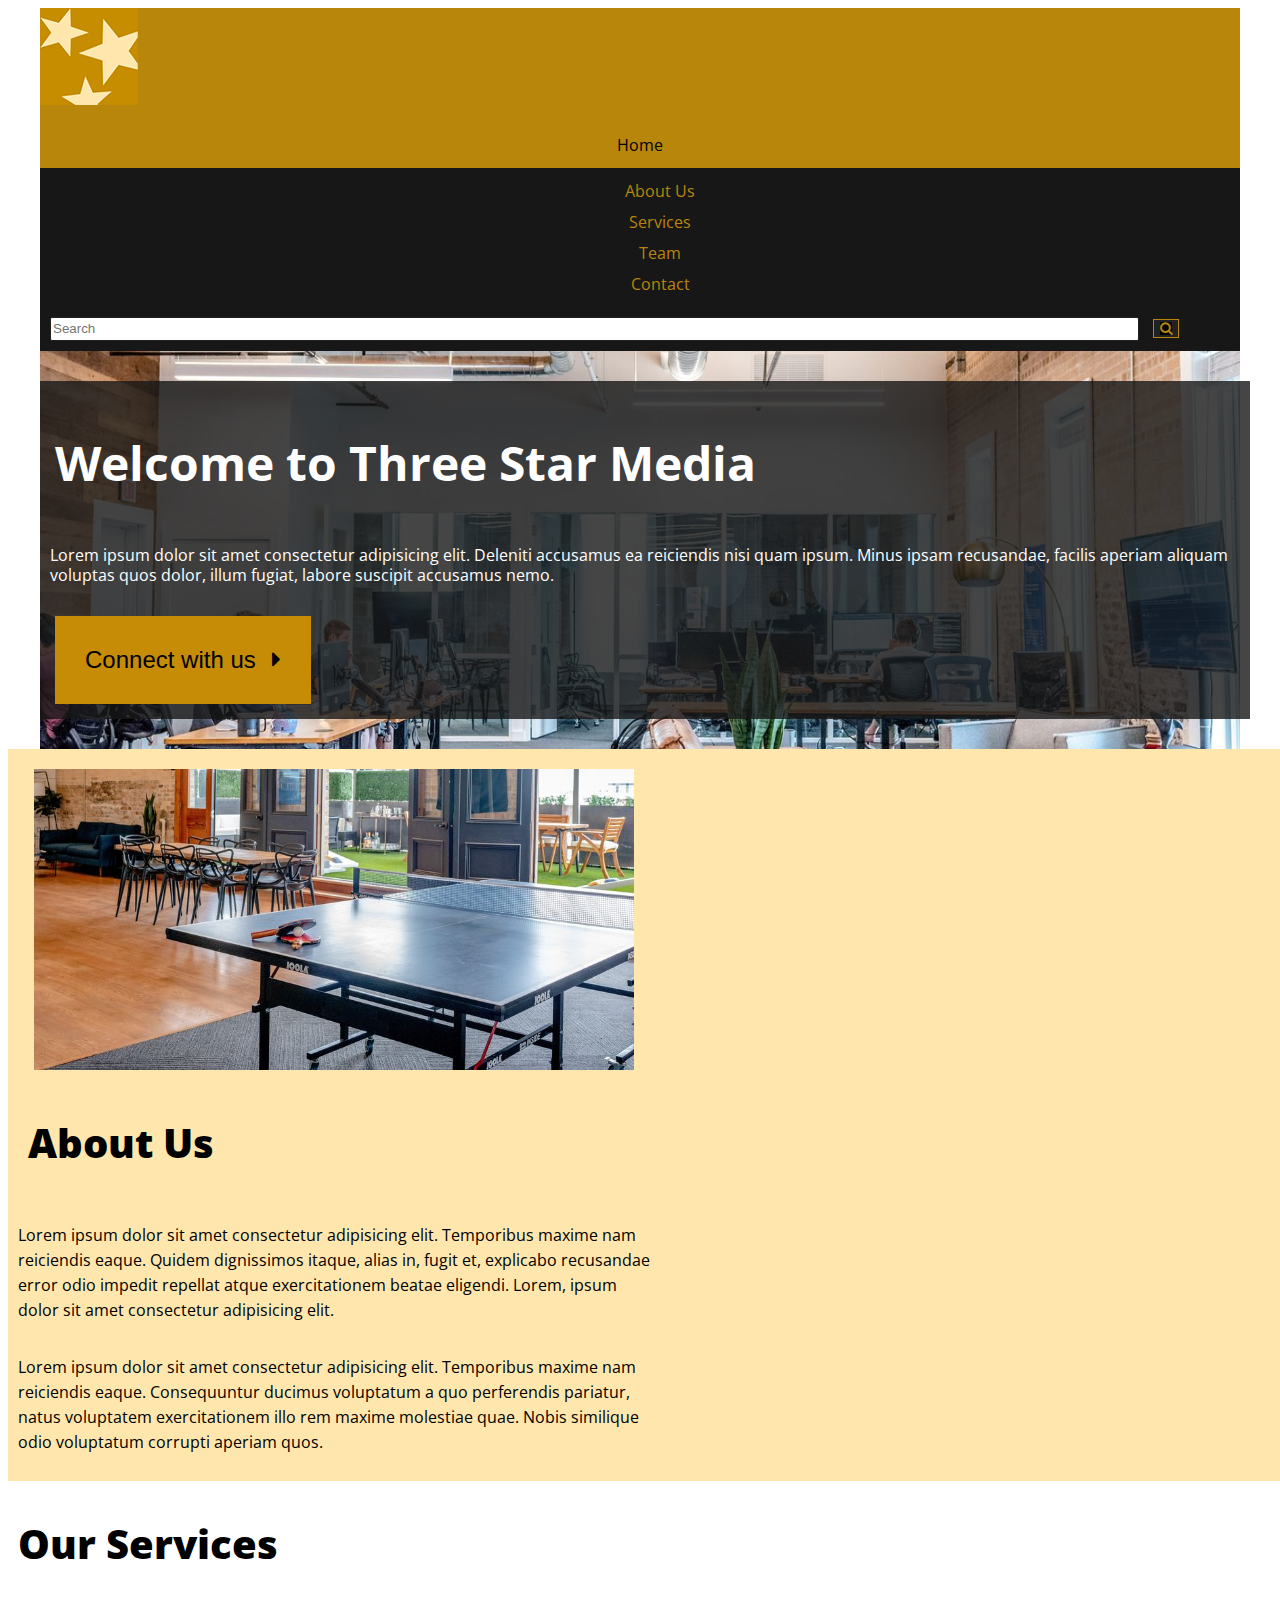
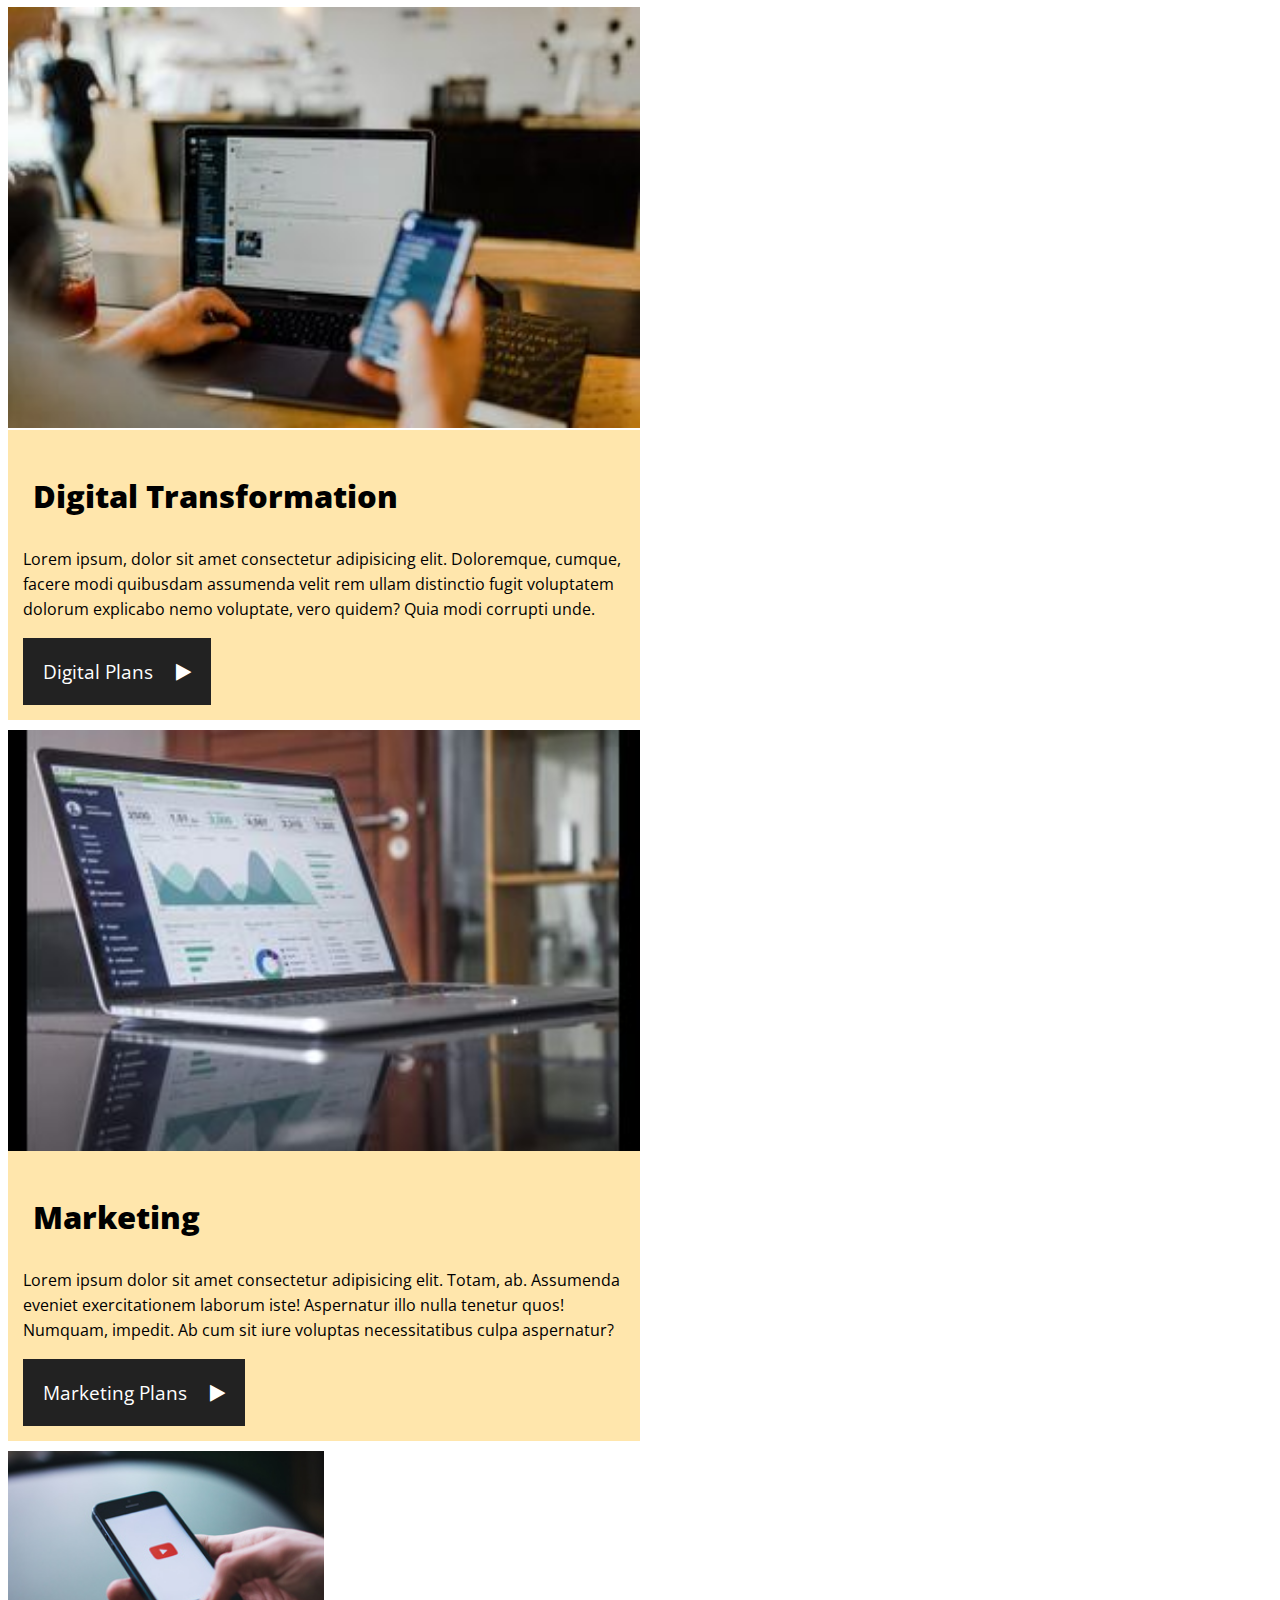
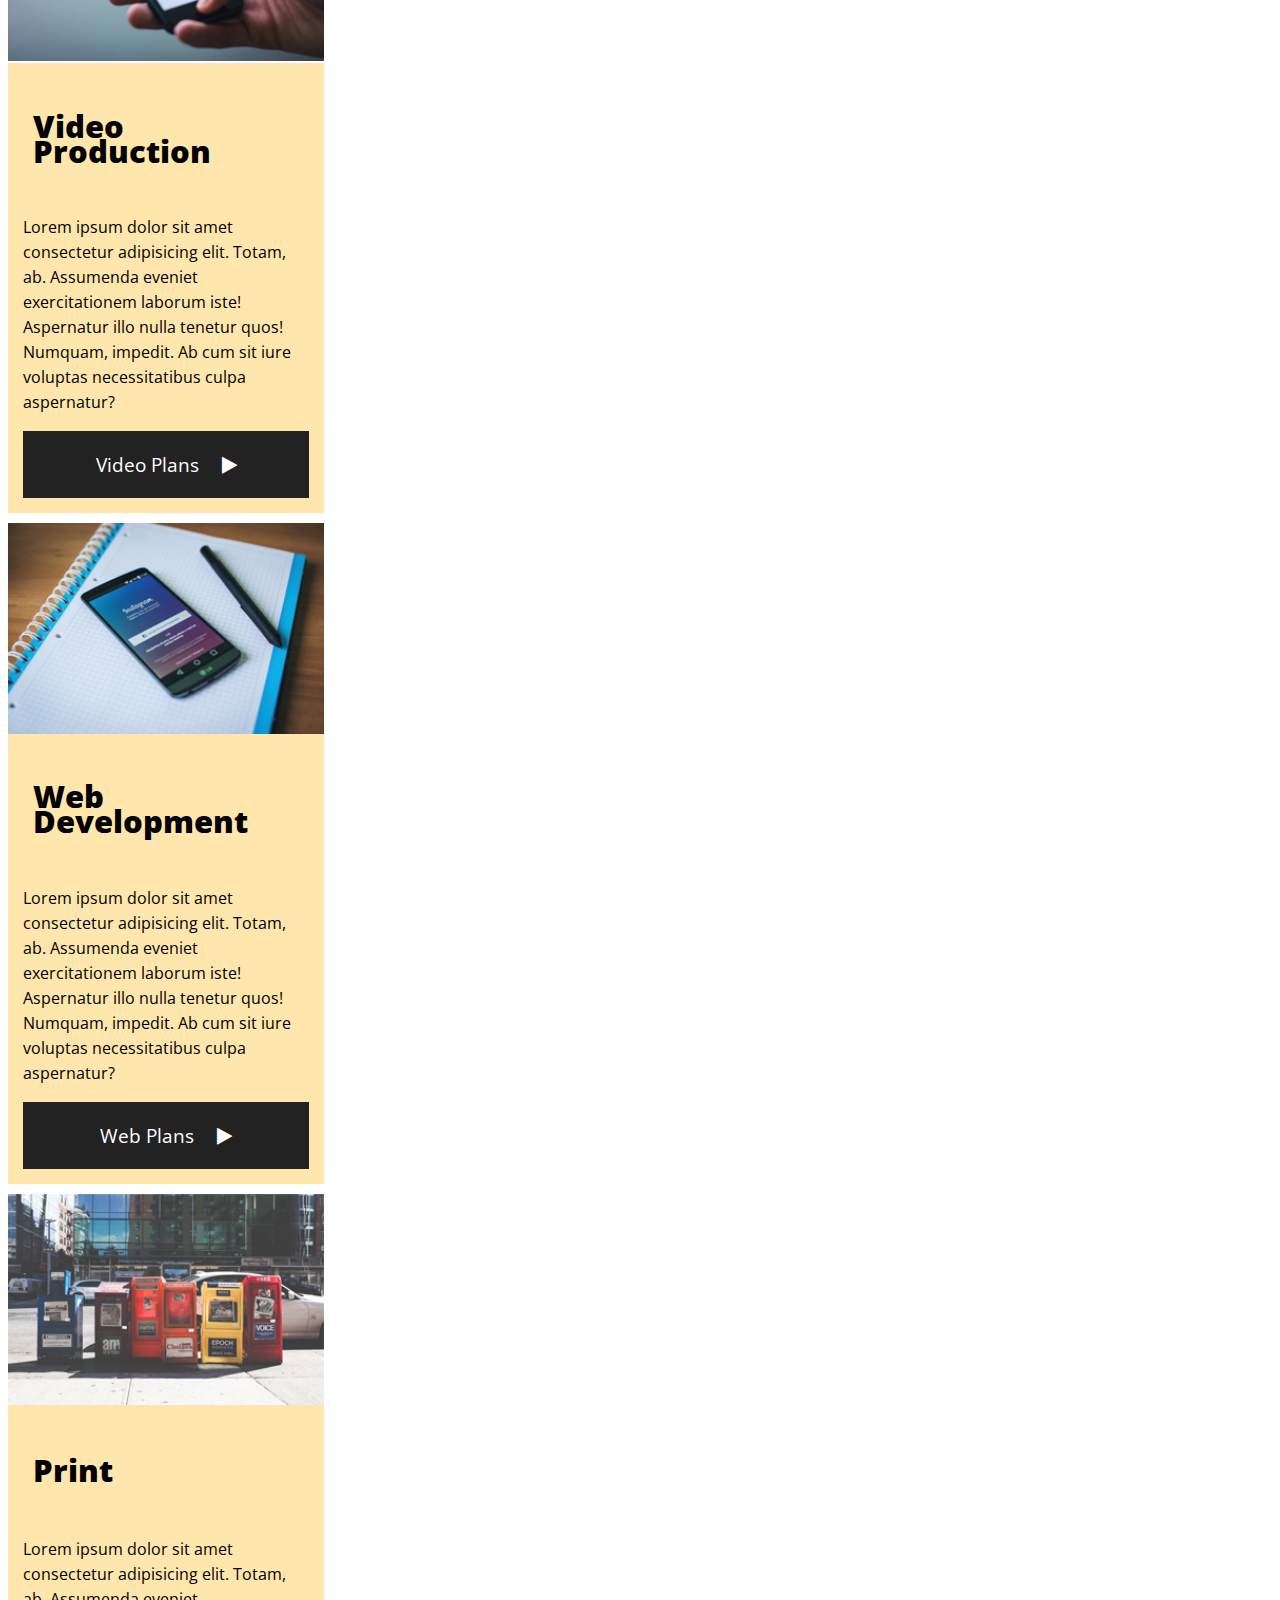
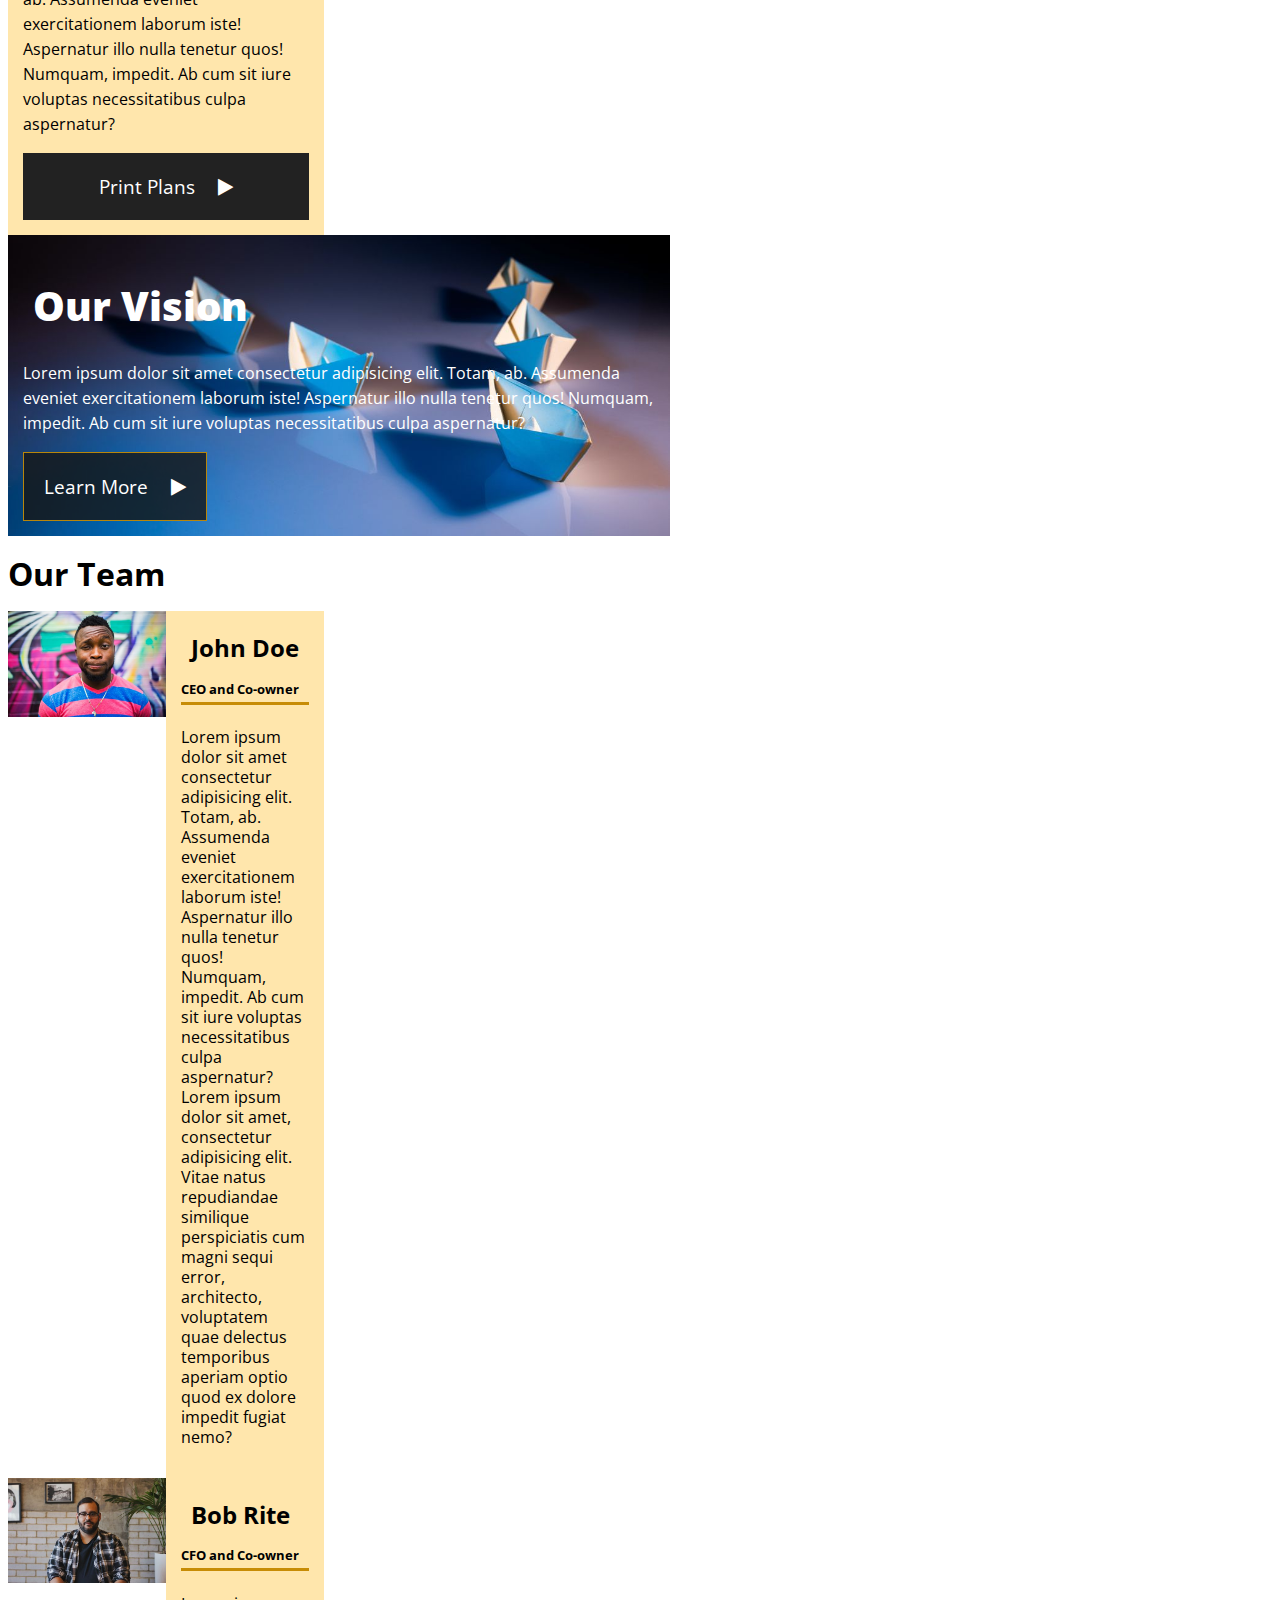
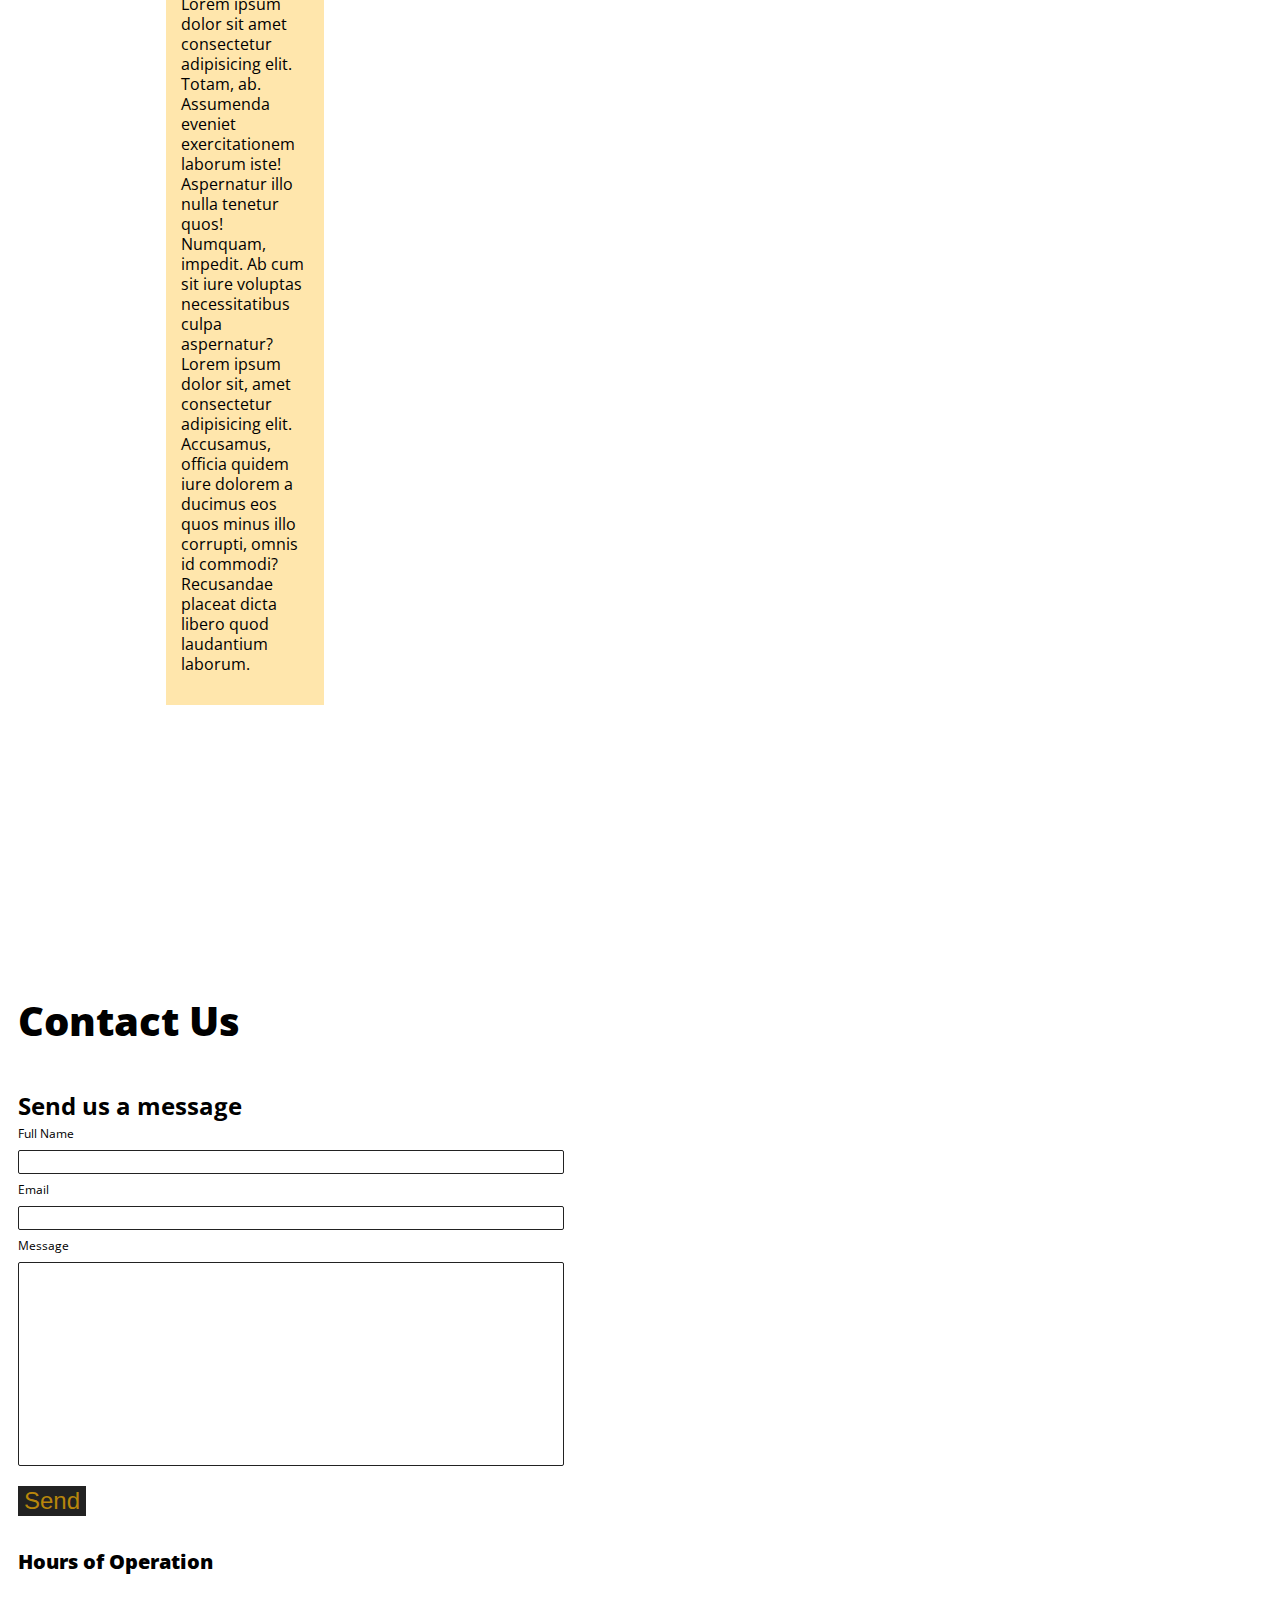
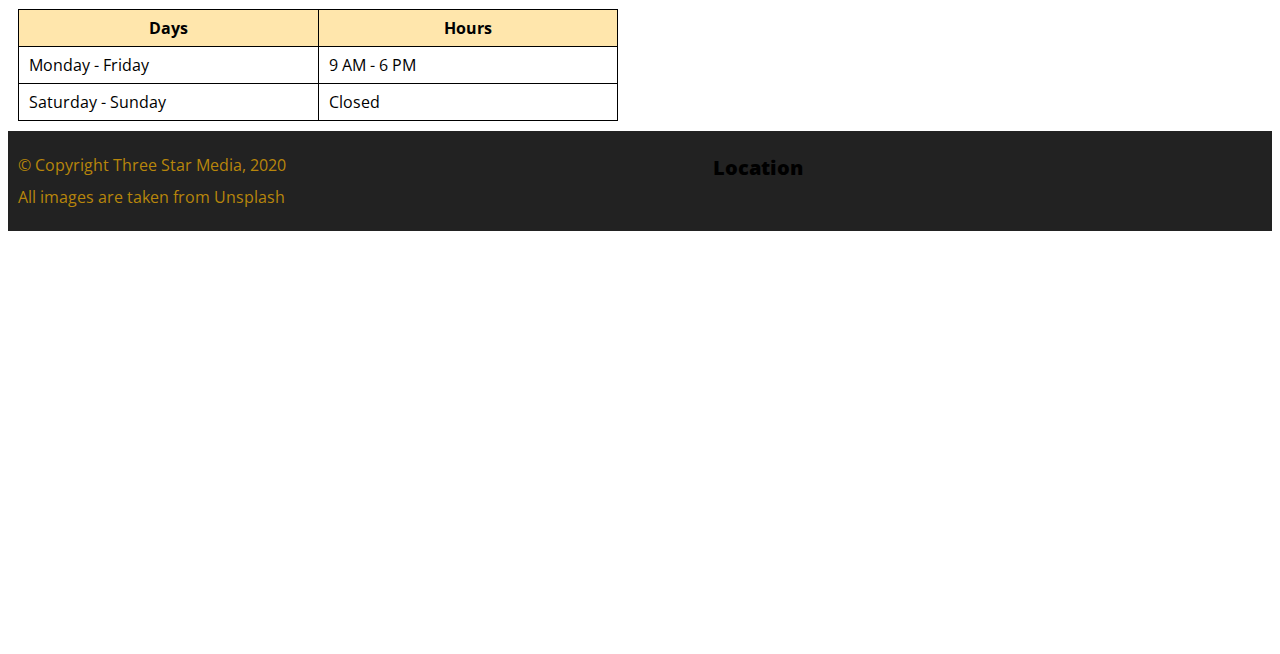
<file: final-project/index.html>
<!DOCTYPE html>
<html lang="en">
<head>
    <meta charset="UTF-8">
    <meta http-equiv="X-UA-Compatible" content="IE=edge">
    <meta name="viewport" content="width=device-width, initial-scale=1.0">
    <link rel="stylesheet" href="https://cdnjs.cloudflare.com/ajax/libs/font-awesome/4.7.0/css/font-awesome.min.css" >
    <link href="https://fonts.googleapis.com/css2?family=Open+Sans&display=swap" rel="stylesheet"> 
    <link href="https://fonts.googleapis.com/css2?family=Open+Sans:wght@700&display=swap" rel="stylesheet">
    <link href="css/main.css" rel="stylesheet">
    <title>Final</title>
</head>
<body>
    <header class="wrapper">
<!-- Div that contains the navigation, as well as the logo, search bar, and a search icon -->
        <div>
            <nav class="navigation">
                <div class="logobackground">
                    <img src="images/logo.png" alt="Stars">
                    <li><a href="#home-anchor" id="home">Home</a></li>
                </div>
                <ul>
                  <li><a href="#aboutus-anchor" id="tabnav">About Us</a></li>
                  <li><a href="#service-anchor" id="tabnav">Services</a></li>
                  <li><a href="#team-anchor" id="tabnav">Team</a></li>
                  <li><a href="#contact-anchor" id="tabnav">Contact</a></li>
                </ul>
                <form action="#" class="search">
                    <input type="text" placeholder="Search" name="search">
                    <button class="searchbar" type="submit"><i class='fa fa-search'></i></button>
                </form>
            </nav>
        </div>
    </header>
    <div class="wrapper homepage" id="main">
<!-- h1 tag that has the main title and a paragraph with some Lorem. There is a button below it with a play icon. -->
        <div class="maintitle">
            <h1>Welcome to Three Star Media</h1>
            <p>Lorem ipsum dolor sit amet consectetur adipisicing elit. Deleniti accusamus ea reiciendis nisi quam ipsum. Minus ipsam recusandae, facilis aperiam aliquam voluptas quos dolor, illum fugiat, labore suscipit accusamus nemo.</p>
            <button class="connect" type=button>Connect with us <i class='fa fa-caret-right'></i></button>
        </div>
    </div>
<!-- Anchor for About Us inside a div that also has 2 paragraphs of Lorem -->
    <div class="about">
        <!-- Image for About Us -->
        <div>
         <img class="aboutusimg" src="images/about-us.jpg" alt="About Us Area">
        </div>
        <h2 id="aboutus-anchor">About Us</h2>
        <p class="aboutp">Lorem ipsum dolor sit amet consectetur adipisicing elit. Temporibus maxime nam reiciendis eaque. Quidem dignissimos itaque, alias in, fugit et, explicabo recusandae error odio impedit repellat atque exercitationem beatae eligendi. Lorem, ipsum dolor sit amet consectetur adipisicing elit.</p>
        <p>Lorem ipsum dolor sit amet consectetur adipisicing elit. Temporibus maxime nam reiciendis eaque. Consequuntur ducimus voluptatum a quo perferendis pariatur, natus voluptatem exercitationem illo rem maxime molestiae quae. Nobis similique odio voluptatum corrupti aperiam quos.</p>
    </div>
<!-- Anchor for Our Services -->
    <h2 id="service-anchor">Our Services</h2>
<!-- Image for Digital section -->
    <div class="digitalt">
        <img class="digi" src="images/digital.jpg" alt="transformation">
<!-- Div for h2, paragraph, button, and icon for Digital Transformation -->
      <div class="dt">
         <h2>Digital Transformation</h2>
         <p>Lorem ipsum, dolor sit amet consectetur adipisicing elit. Doloremque, cumque, facere modi quibusdam assumenda velit rem ullam distinctio fugit voluptatem dolorum explicabo nemo voluptate, vero quidem? Quia modi corrupti unde.</p>
         <button class="digital" type="button">Digital Plans <i class='fa fa-play'></i></button>
      </div>
    </div>
    <div class="mrkt">
        <img class="mark" src="images/marketing.jpg" alt="marketing">
<!-- Div for h2, paragraph, button, and icon for Marketing -->
        <div class="market">
         <h2>Marketing</h2>
         <p>Lorem ipsum dolor sit amet consectetur adipisicing elit. Totam, ab. Assumenda eveniet exercitationem laborum iste! Aspernatur illo nulla tenetur quos! Numquam, impedit. Ab cum sit iure voluptas necessitatibus culpa aspernatur?</p>
         <button class="marketing" type="button">Marketing Plans <i class='fa fa-play'></i></button>
    </div>
    <div class="allvideoprod">
        <img class="vid" src="images/video.jpg" alt="video production">
<!-- Div for h2, paragraph, button, and icon for Video Production -->
        <div class="vp">
            <div class="threeelements">
                <h2>Video Production</h2>
                <p>Lorem ipsum dolor sit amet consectetur adipisicing elit. Totam, ab. Assumenda eveniet exercitationem laborum iste! Aspernatur illo nulla tenetur quos! Numquam, impedit. Ab cum sit iure voluptas necessitatibus culpa aspernatur?</p>
                <button class="video" type="button">Video Plans <i class='fa fa-play'></i></button>
            </div>
        </div>
    </div>
    <div class="allwebdev">
        <img class="webdev" src="images/web.jpg" alt="web development">
<!-- Div for h2, paragraph, button, and icon for Web Development -->
        <div class="wd">
            <div class="threeelements">
                <h2>Web Development</h2>
                <p>Lorem ipsum dolor sit amet consectetur adipisicing elit. Totam, ab. Assumenda eveniet exercitationem laborum iste! Aspernatur illo nulla tenetur quos! Numquam, impedit. Ab cum sit iure voluptas necessitatibus culpa aspernatur?</p>
                <button class="web" type="button">Web Plans <i class='fa fa-play'></i></button>
            </div>
        </div>
    </div>
    <div class="allprint">
        <img class="pr" src="images/print.jpg" alt="print">
<!-- Div for h2, paragraph, button, and icon for Print -->
        <div class="printplans">
            <div class="threeelements">
                <h2>Print</h2>
                <p>Lorem ipsum dolor sit amet consectetur adipisicing elit. Totam, ab. Assumenda eveniet exercitationem laborum iste! Aspernatur illo nulla tenetur quos! Numquam, impedit. Ab cum sit iure voluptas necessitatibus culpa aspernatur?</p>
                <button class="print" type="button">Print Plans <i class='fa fa-play'></i></button>
            </div>
        </div>
    </div>
<!-- Div for h2, paragraph, button, and icon for Our Vision -->
    <div class="learnmore">
        <h2 class="ourvision">Our Vision</h2>
        <p>Lorem ipsum dolor sit amet consectetur adipisicing elit. Totam, ab. Assumenda eveniet exercitationem laborum iste! Aspernatur illo nulla tenetur quos! Numquam, impedit. Ab cum sit iure voluptas necessitatibus culpa aspernatur?</p>
        <button class="vision" type="button">Learn More <i class='fa fa-play'></i></button>
    </div>
<!-- h1 for Our Team with anchor-->
    <h1 id="team-anchor">Our Team</h1>
        <!-- Image for John Doe -->
        <div class="alljohn">
            <img class="johnimg" src="images/john.jpg" alt="John Doe">
        <!-- Div with h3, h5, and paragraph for John Doe description -->
          <div class="john">
            <h3>John Doe</h3>
            <h5>CEO and Co-owner</h5>
            <p>Lorem ipsum dolor sit amet consectetur adipisicing elit. Totam, ab. Assumenda eveniet exercitationem laborum iste! Aspernatur illo nulla tenetur quos! Numquam, impedit. Ab cum sit iure voluptas necessitatibus culpa aspernatur? Lorem ipsum dolor sit amet, consectetur adipisicing elit. Vitae natus repudiandae similique perspiciatis cum magni sequi error, architecto, voluptatem quae delectus temporibus aperiam optio quod ex dolore impedit fugiat nemo?</p>
          </div>
        </div>
        <!-- Image for Bob Rite -->
        <div class="allbob">
            <img class="bobimg" src="images/bob.jpg" alt="Bob Rite">
        <!-- Div with h3, h5, and paragraph for Bob Rite description -->
            <div class="bob">
                <h3>Bob Rite</h3>
                <h5>CFO and Co-owner</h5>
                <p>Lorem ipsum dolor sit amet consectetur adipisicing elit. Totam, ab. Assumenda eveniet exercitationem laborum iste! Aspernatur illo nulla tenetur quos! Numquam, impedit. Ab cum sit iure voluptas necessitatibus culpa aspernatur? Lorem ipsum dolor sit, amet consectetur adipisicing elit. Accusamus, officia quidem iure dolorem a ducimus eos quos minus illo corrupti, omnis id commodi? Recusandae placeat dicta libero quod laudantium laborum.</p>
            </div>
        </div>
    </div>
<!-- Div for form with multiple headings. h2 has an anchor to the Contact Us section -->
    <div class="form">
        <h2 id="contact-anchor">Contact Us</h2>
        <div class="leftsendarea">
            <h3>Send us a message</h3>
            <form action="#" method="get">
                <div class="namefull">
                    <label for="fullname" class="formlabels">Full Name</label>
                    <input type="text" id="fullname" name="fname">
                </div>
                <div class="maile">
                    <label for="email" class="formlabels">Email</label>
                    <input type="text" id="email" name="e-mail">
                </div>
                <div class="msg">
                    <label for="message" class="formlabels">Message</label>
                    <input type="text2" id="message"></input>
                </div>
            </form>
        </div>
    </div>
<!-- Div for Send button at the end of the form -->
    <div>
        <button type="submit" id="button">Send</button>
    </div>
<!-- Div for table with class of "table" -->
    <div class="hofandtable">
        <h2 class="hoo">Hours of Operation</h2>
        <div class="table">
            <table>
                <thead>
                    <tr>
                        <th>Days</th>
                        <th>Hours</th>
                    </tr>
                </thead>
                <tbody>
                    <tr>
                        <td>Monday - Friday</td>
                        <td>9 AM - 6 PM</td>
                    </tr>
                    <tr>
                        <td>Saturday - Sunday</td>
                        <td>Closed</td>
                    </tr>
                </tbody>
            </table>
        </div>
    </div>   
 <!-- Div for map embedding -->
    <div class="location">        
        <h2 class="loc">Location</h2>        
        <iframe src="https://www.google.com/maps/embed?pb=!1m18!1m12!1m3!1d11937.563287886402!2d-75.76524043562401!3d45.35079826478213!2m3!1f0!2f0!3f0!3m2!1i1024!2i768!4f13.1!3m3!1m2!1s0x4cce0718cc4a6ad7%3A0xc6cc467725843e2b!2sAlgonquin%20College%20Ottawa%20Campus!5e0!3m2!1sen!2sca!4v1669129466095!5m2!1sen!2sca" width="600" height="450" style="border:0;" allowfullscreen="" loading="lazy" referrerpolicy="no-referrer-when-downgrade"></iframe> 
    </div>
<!-- Footer with copyright symbol and paragraph with link to image source -->
    <footer>
        <p class="copyright">&copy; Copyright Three Star Media, 2020</p>
        <p class="unsplashcredit">All images are taken from <a class="unsplash" href="https://unsplash.com/">Unsplash</a></p>
    </footer>
</body>
</html>
</file>
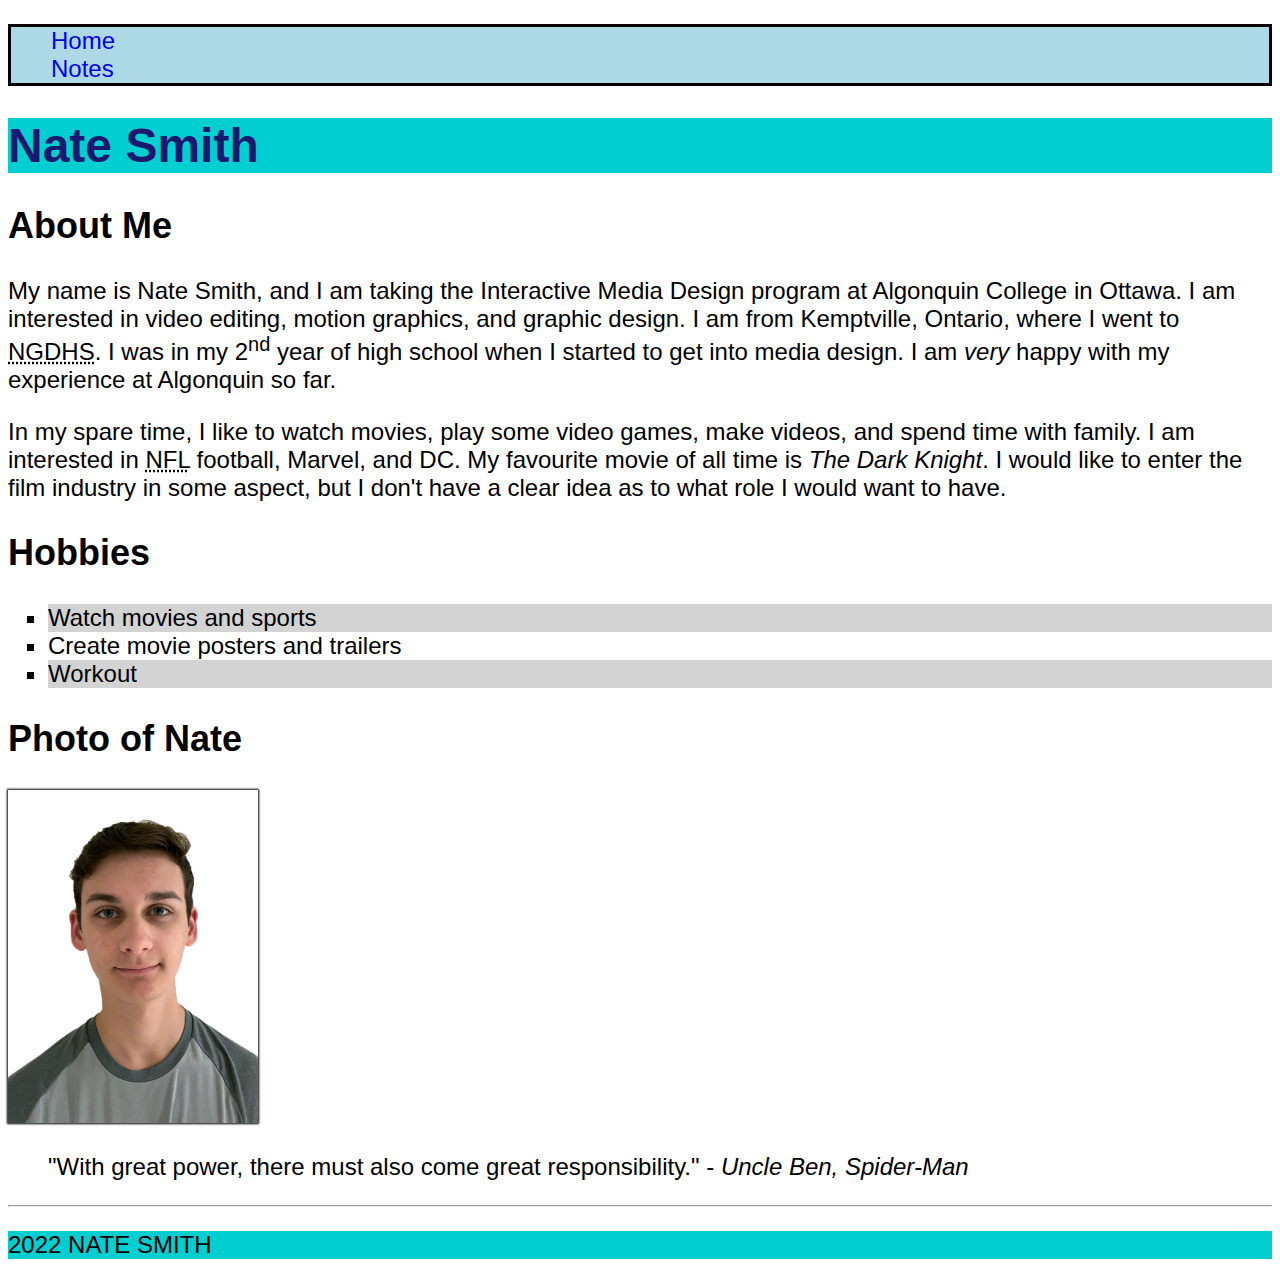
<file: html-assignment/index.html>
<!DOCTYPE html>
<html lang="en">
<head>
    <meta charset="UTF-8">
    <meta http-equiv="X-UA-Compatible" content="IE=edge">
    <meta name="viewport" content="width=device-width, initial-scale=1.0">
    <title>Nate Smith</title>
    <link href="css/main.css" rel="stylesheet">
</head>
<body>
    <nav>
        <ul class="navigation">
        <li><a href="index.html">Home</a></li>
        <li><a href="notes.html">Notes</a></li>
        </ul>
    </nav>
    <div class="site-title">
        <header>
            <h1>Nate Smith</h1>
        </header>
    </div>

    <article>
        <h2>About Me</h2>
    </article>
    <p>My name is Nate Smith, and I am taking the Interactive Media Design program at Algonquin College in Ottawa. I am interested in video editing, motion graphics, and graphic design. I am from Kemptville, Ontario, where I went to <abbr title="North Grenville District High School">NGDHS</abbr>. I was in my 2<sup>nd</sup> year of high school when I started to get into media design. I am <em>very</em> happy with my experience at Algonquin so far.</p>

    <p>In my spare time, I like to watch movies, play some video games, make videos, and spend time with family. I am interested in <abbr title="National Football League">NFL</abbr> football, Marvel, and DC. My favourite movie of all time is <em>The Dark Knight</em>. I would like to enter the film industry in some aspect, but I don't have a clear idea as to what role I would want to have.</p>
    <article>
        <h2>Hobbies</h2>
        <ul class="bullet-list">
            <li>Watch movies and sports</li>
            <li>Create movie posters and trailers</li>
            <li>Workout</li>
        </ul>
    </article>
    <article>
        <h2>Photo of Nate</h2>
    <img id="my-image" src="images/ac_card.jpg" alt="Handsome young man">
    </article>

    <blockquote>"With great power, there must also come great responsibility." - <cite>Uncle Ben, <em>Spider-Man</em></cite></blockquote>
    <hr>
    <footer>
        <p>2022    NATE SMITH</p>
    </footer>

</body>
</html>
</file>
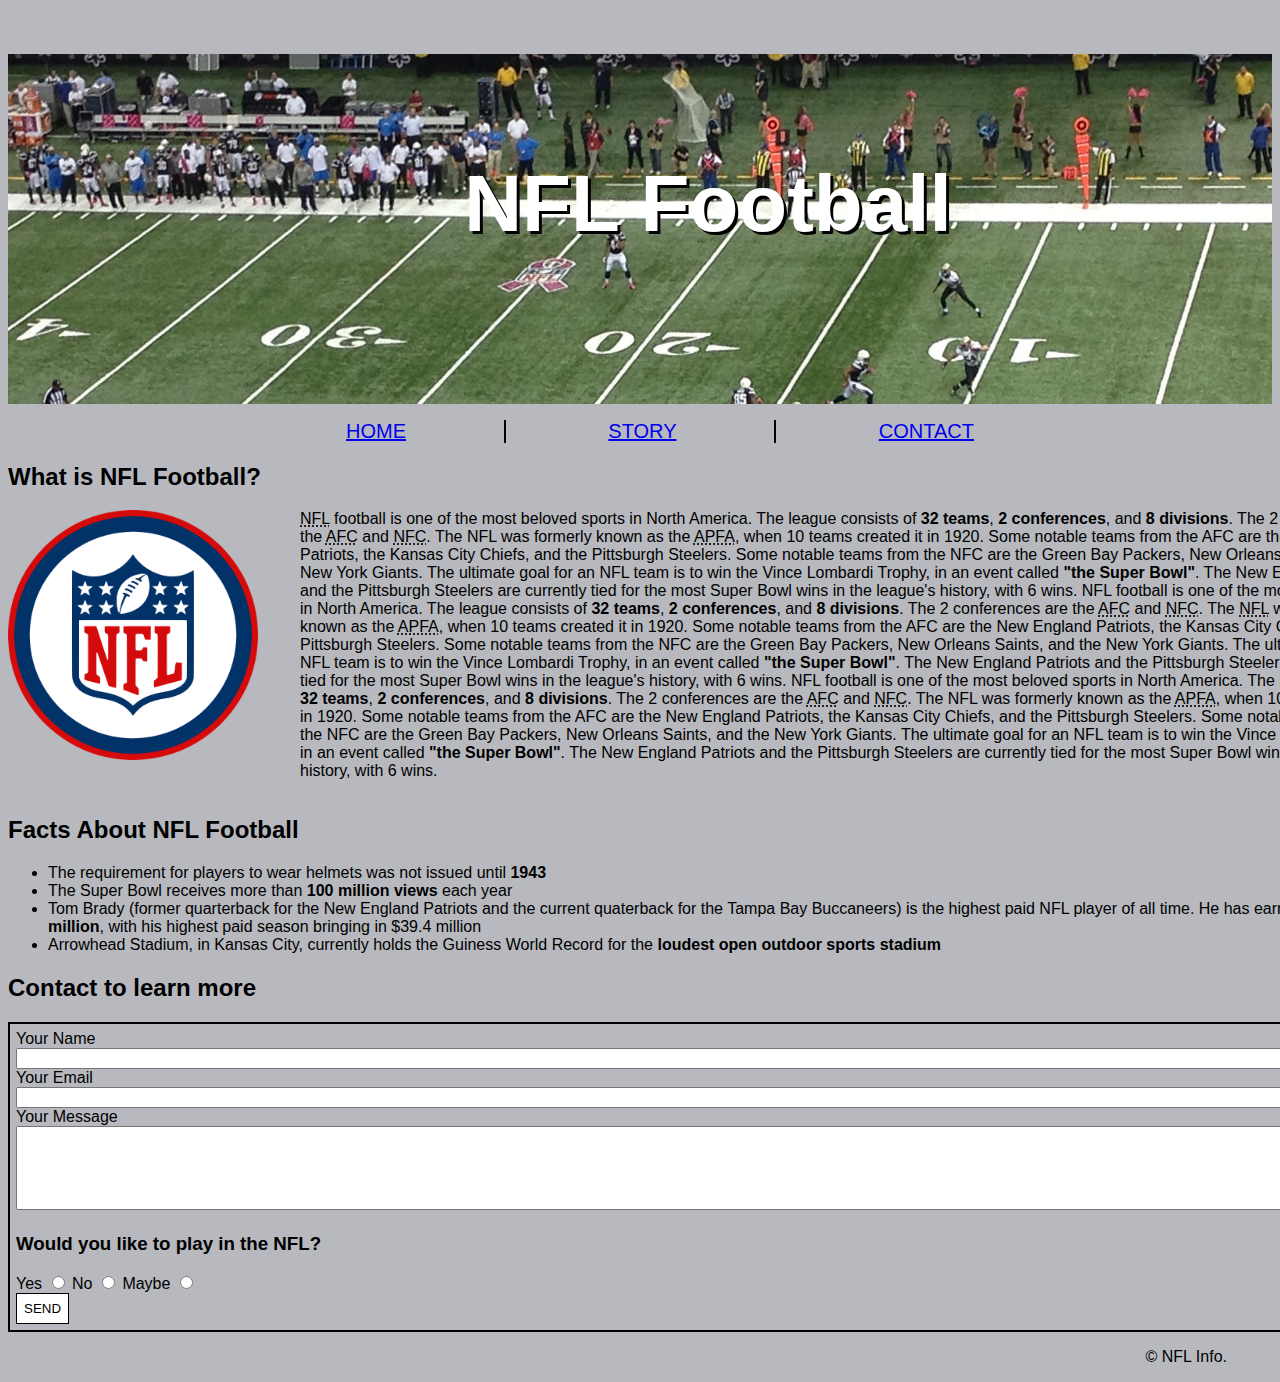
<file: midterm/index.html>
<!DOCTYPE html>
<html lang="en">
<head>
    <meta charset="UTF-8">
    <meta http-equiv="X-UA-Compatible" content="IE=edge">
    <meta name="viewport" content="width=w, initial-scale=1.0">
    <title>Midterm</title>
<!--adds link to css code and stylesheet-->
    <link href="css/main.css" rel="stylesheet">
</head>
<body>
    <header>
<!--div created with a class of "wrapper" to target the h1 tag-->
         <div class="wrapper">
             <h1>NFL Football</h1>
        </div>
    </header>
    <div>
<!--nav created with a class of "navigation", which then has list items inside to link to other pages-->
     <nav class="navigation">
        <ul>
           <li id="home"><a href="home">Home</a></li>
            <li id="story"><a href="story">Story</a></li>
           <li id="contact"><a href="contact">Contact</a></li>
        </ul>
     </nav>
    </div> 
<!--div created with a class of "wrapper" that contains numerous articles and divs. Used to easily style in CSS-->
    <div class="wrapper">
<!--article with an h2 tag for a subtitle of the website-->
        <article>
            <h2>What is NFL Football?</h2>
        </article>
<!--NFL logo image added inside article-->
        <article>
            <img id="nfl-logo" src="images/nfl-3644686_1280.png" alt="NFL logo">
         </article>
<!--div created with a class of "columns clearfix"-->
        <div class="columns clearfix">
<!--paragraph containing multiple syntexs to present a short explaination of the NFL-->
         <p><abbr title="National Football League">NFL</abbr> football is one of the most beloved sports in North America. The league consists of <strong>32 teams</strong>, <strong>2 conferences</strong>, and <strong>8 divisions</strong>. The 2 conferences are the <abbr title="American Football Conference">AFC</abbr> and <abbr title="National Football Conference">NFC</abbr>. The NFL was formerly known as the <abbr title="American Professional Football Association">APFA</abbr>, when 10 teams created it in 1920. Some notable teams from the AFC are the New England Patriots, the Kansas City Chiefs, and the Pittsburgh Steelers. Some notable teams from the NFC are the Green Bay Packers, New Orleans Saints, and the New York Giants. The ultimate goal for an NFL team is to win the Vince Lombardi Trophy, in an event called <strong>"the Super Bowl"</strong>. The New England Patriots and the Pittsburgh Steelers are currently tied for the most Super Bowl wins in the league's history, with 6 wins. NFL football is one of the most beloved sports in North America. The league consists of <strong>32 teams</strong>, <strong>2 conferences</strong>, and <strong>8 divisions</strong>. The 2 conferences are the <abbr title="American Football Conference">AFC</abbr> and <abbr title="National Football Conference">NFC</abbr>. The <abbr title="National Football League">NFL</abbr> was formerly known as the <abbr title="American Professional Football Association">APFA</abbr>, when 10 teams created it in 1920. Some notable teams from the AFC are the New England Patriots, the Kansas City Chiefs, and the Pittsburgh Steelers. Some notable teams from the NFC are the Green Bay Packers, New Orleans Saints, and the New York Giants. The ultimate goal for an NFL team is to win the Vince Lombardi Trophy, in an event called <strong>"the Super Bowl"</strong>. The New England Patriots and the Pittsburgh Steelers are currently tied for the most Super Bowl wins in the league's history, with 6 wins. NFL football is one of the most beloved sports in North America. The league consists of <strong>32 teams</strong>, <strong>2 conferences</strong>, and <strong>8 divisions</strong>. The 2 conferences are the <abbr title="American Football Conference">AFC</abbr> and <abbr title="National Football Conference">NFC</abbr>. The NFL was formerly known as the <abbr title="American Professional Football Association">APFA</abbr>, when 10 teams created it in 1920. Some notable teams from the AFC are the New England Patriots, the Kansas City Chiefs, and the Pittsburgh Steelers. Some notable teams from the NFC are the Green Bay Packers, New Orleans Saints, and the New York Giants. The ultimate goal for an NFL team is to win the Vince Lombardi Trophy, in an event called <strong>"the Super Bowl"</strong>. The New England Patriots and the Pittsburgh Steelers are currently tied for the most Super Bowl wins in the league's history, with 6 wins.</p>
        </div>
<!--article created with an h2 inside containing another subheading for the website-->
        <article>
            <h2>Facts About NFL Football</h2>
<!--an unordered list created with a class of "bullet-list" to list facts of the NFL-->
            <ul class="bullet-list">
                <li>
                    The requirement for players to wear helmets was not issued until <strong>1943</strong>
                </li>
                <li>
                    The Super Bowl receives more than <strong>100 million views</strong> each year 
                </li>
                <li>
                    Tom Brady (former quarterback for the New England Patriots and the current quaterback for the Tampa Bay Buccaneers) is the highest paid NFL player of all time. He has earned over <strong>$303 million</strong>, with his highest paid season bringing in $39.4 million
                </li>
                <li>
                    Arrowhead Stadium, in Kansas City, currently holds the Guiness World Record for the <strong>loudest open outdoor sports stadium</strong>
                </li>
            </ul>
        </article>
<!--article created with an h2 tag for another subheading of the website-->
        <article>
            <h2>Contact to learn more</h2>
<!--div created with a class of "form" to give user an input on specified topics in the label id's-->
            <div class="form">
             <form action="#" method="get">
                <div>
                    <label for="yourname">Your Name</label>
                    <input type="text" id="yourname" name="yname">
                </div>
                <div>
                    <label for="youremail">Your Email</label>
                    <input type="text" id="youremail" name="yemail">
                </div>
                <div>
                    <label for="yourmessage">Your Message</label>
                    <textarea id="yourmessage"></textarea>
                </div>
<!--div created with an h3 tag inside to introduce a radio input-->
                <div>
                    <h3>Would you like to play in the NFL?</h3>
                    <label for="yes">Yes</label>
                    <input type="radio" id="yes" name="answer" value="y">

                    <label for="no">No</label>
                    <input type="radio" id="no" name="answer" value="n">

                    <label for="maybe">Maybe</label>
                    <input type="radio" id="maybe" name="answer" value="m">
                </div>
<!--div created with a send button added to the page-->
                <div>
                    <button type="submit" id="button">SEND</button>
                </div>
             </form>
            </div>
        </article>
    </div>
<!--footer tag used to add a copyright to the bottom of the page-->
    <footer>
        <p>&copy; NFL Info.</p>
    </footer>
</body>
</html>
</file>
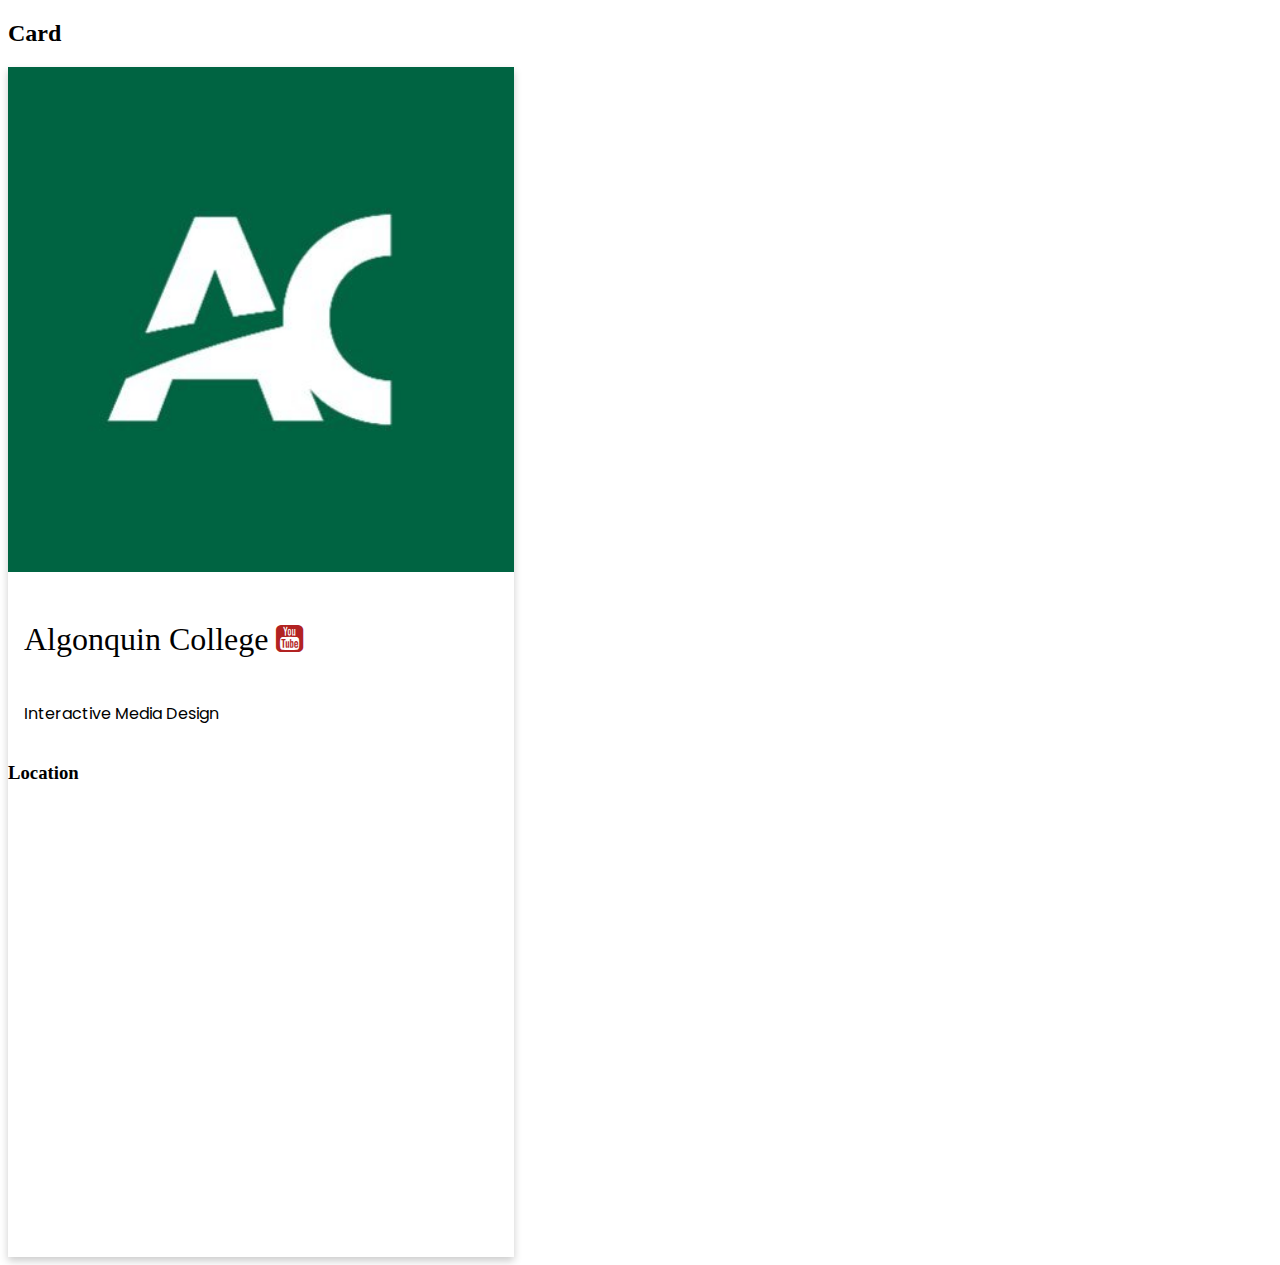
<file: week-12/index.html>
<!DOCTYPE html>
<html lang="en">
<head>
    <meta charset="UTF-8">
    <meta http-equiv="X-UA-Compatible" content="IE=edge">
    <meta name="viewport" content="width=device-width, initial-scale=1.0">

    <!-- Google font links added before CSS stylesheet-->
    <link rel="stylesheet" href="https://cdnjs.cloudflare.com/ajax/libs/font-awesome/4.7.0/css/font-awesome.min.css">
    <link rel="preconnect" href="https://fonts.googleapis.com">
    <link rel="preconnect" href="https://fonts.gstatic.com" crossorigin>
    <link href="https://fonts.googleapis.com/css2?family=Poppins:ital,wght@0,400;0,700;1,400;1,700&display=swap" rel="stylesheet"> 
    <link href="css/main.css" rel="stylesheet">
    <title>Week 12</title>
</head>
<body>
    <!-- Card -->
    <h2>Card</h2>
    <div class="card">
        <img src="images/ac-logo.jpg" alt="Algonquin College">
        <div class="container">
            <h4>Algonquin College <i class="fa fa-youtube-square"></i></h4>
            <p>Interactive Media Design</p>
        </div>

        <div>
            <h3>Location</h3>
            <iframe src="https://www.google.com/maps/embed?pb=!1m18!1m12!1m3!1d2803.9447385676053!2d-75.75712548444633!3d45.3499277790998!2m3!1f0!2f0!3f0!3m2!1i1024!2i768!4f13.1!3m3!1m2!1s0x4cce0718cc4a6ad7%3A0xc6cc467725843e2b!2sAlgonquin%20College%20Ottawa%20Campus!5e0!3m2!1sen!2sca!4v1669129458457!5m2!1sen!2sca" width="600" height="450" style="border:0;" allowfullscreen="" loading="lazy" referrerpolicy="no-referrer-when-downgrade"></iframe>
        </div>
    </div>
</body>
</html>
</file>
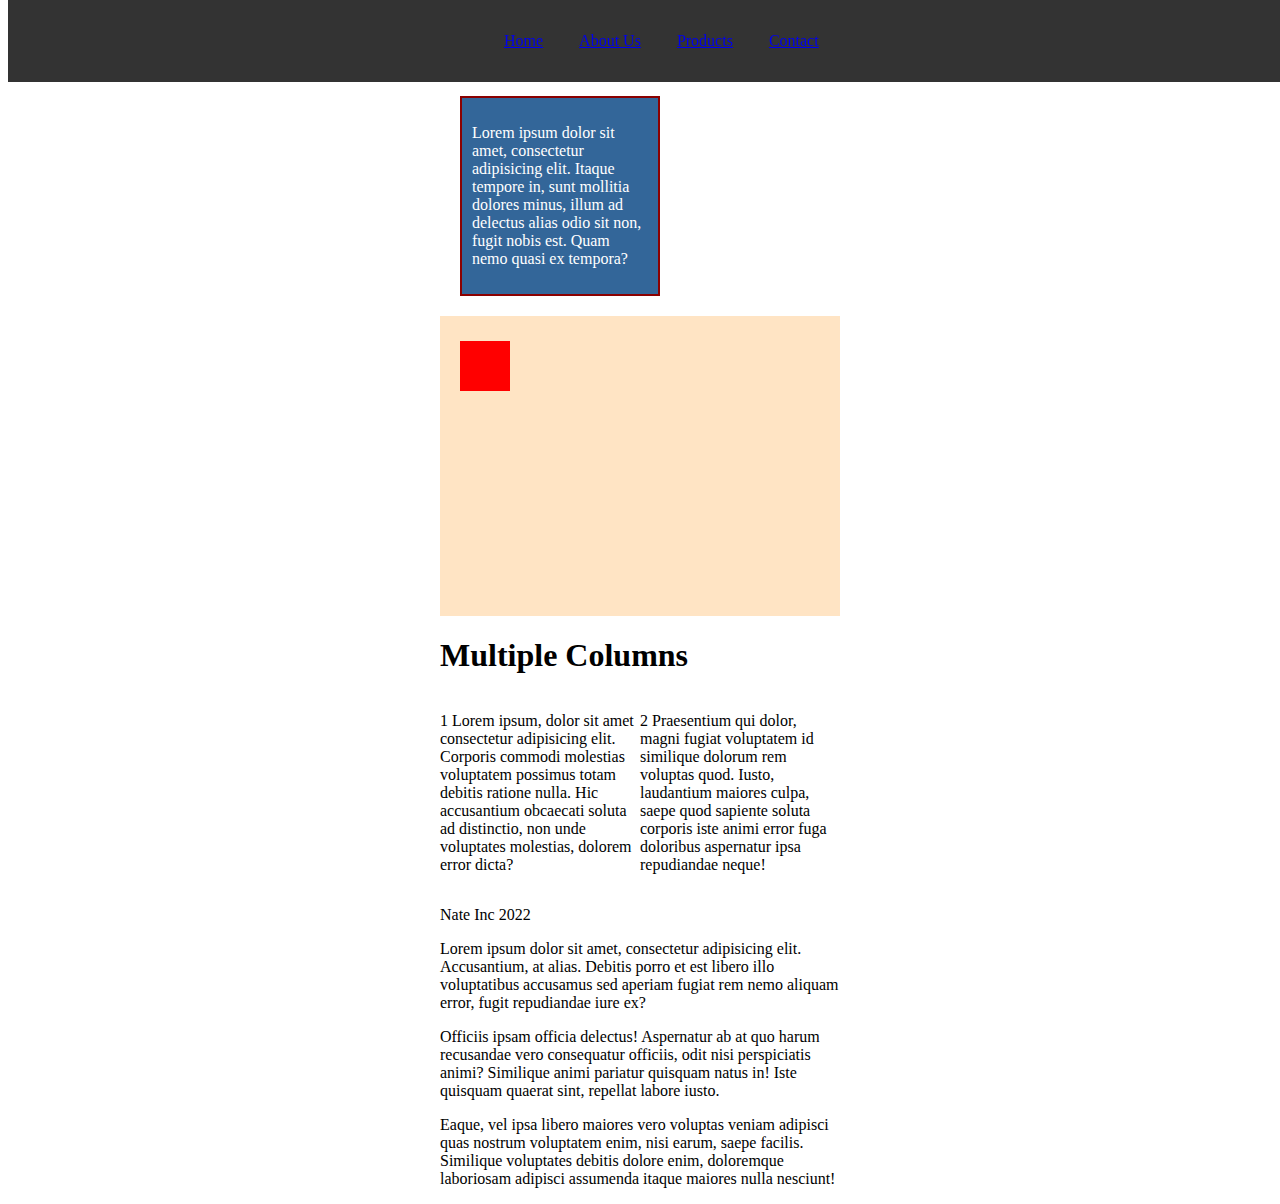
<file: week-7/index.html>
<!DOCTYPE html>
<html lang="en">
<head>
    <meta charset="UTF-8">
    <meta http-equiv="X-UA-Compatible" content="IE=edge">
    <meta name="viewport" content="width=device-width, initial-scale=1.0">
    <link href="css/main.css" rel="stylesheet">
    <title>Week 7</title>
</head>
<body>
    <header>
        <div class="wrapper">
            <nav>
                <ul>
                    <li><a href="#">Home</a></li>
                    <li><a href="#">About Us</a></li>
                    <li><a href="#">Products</a></li>
                    <li><a href="#">Contact</a></li>
                </ul>
            </nav>
        </div>
    </header>
    <div class="wrapper">
        <div class="box">
            <p>Lorem ipsum dolor sit amet, consectetur adipisicing elit. Itaque tempore in, sunt mollitia dolores minus, illum ad delectus alias odio sit non, fugit nobis est. Quam nemo quasi ex tempora?</p>
        </div>
        <div class="stage">
            <div class="prop"></div>
        </div>
        <div class="columns clearfix">
            <h1>Multiple Columns</h1>
            <div>
                <p>1 Lorem ipsum, dolor sit amet consectetur adipisicing elit. Corporis commodi molestias voluptatem possimus totam debitis ratione nulla. Hic accusantium obcaecati soluta ad distinctio, non unde voluptates molestias, dolorem error dicta?</p>
            </div>
            <div><p>2 Praesentium qui dolor, magni fugiat voluptatem id similique dolorum rem voluptas quod. Iusto, laudantium maiores culpa, saepe quod sapiente soluta corporis iste animi error fuga doloribus aspernatur ipsa repudiandae neque!</p></div>
        </div>
        <footer>
            <p>Nate Inc 2022</p>
        </footer>
        <p>Lorem ipsum dolor sit amet, consectetur adipisicing elit. Accusantium, at alias. Debitis porro et est libero illo voluptatibus accusamus sed aperiam fugiat rem nemo aliquam error, fugit repudiandae iure ex?</p>
        <p>Officiis ipsam officia delectus! Aspernatur ab at quo harum recusandae vero consequatur officiis, odit nisi perspiciatis animi? Similique animi pariatur quisquam natus in! Iste quisquam quaerat sint, repellat labore iusto.</p>
        <p>Eaque, vel ipsa libero maiores vero voluptas veniam adipisci quas nostrum voluptatem enim, nisi earum, saepe facilis. Similique voluptates debitis dolore enim, doloremque laboriosam adipisci assumenda itaque maiores nulla nesciunt!</p>
    </div>
</body>
</html>
</file>
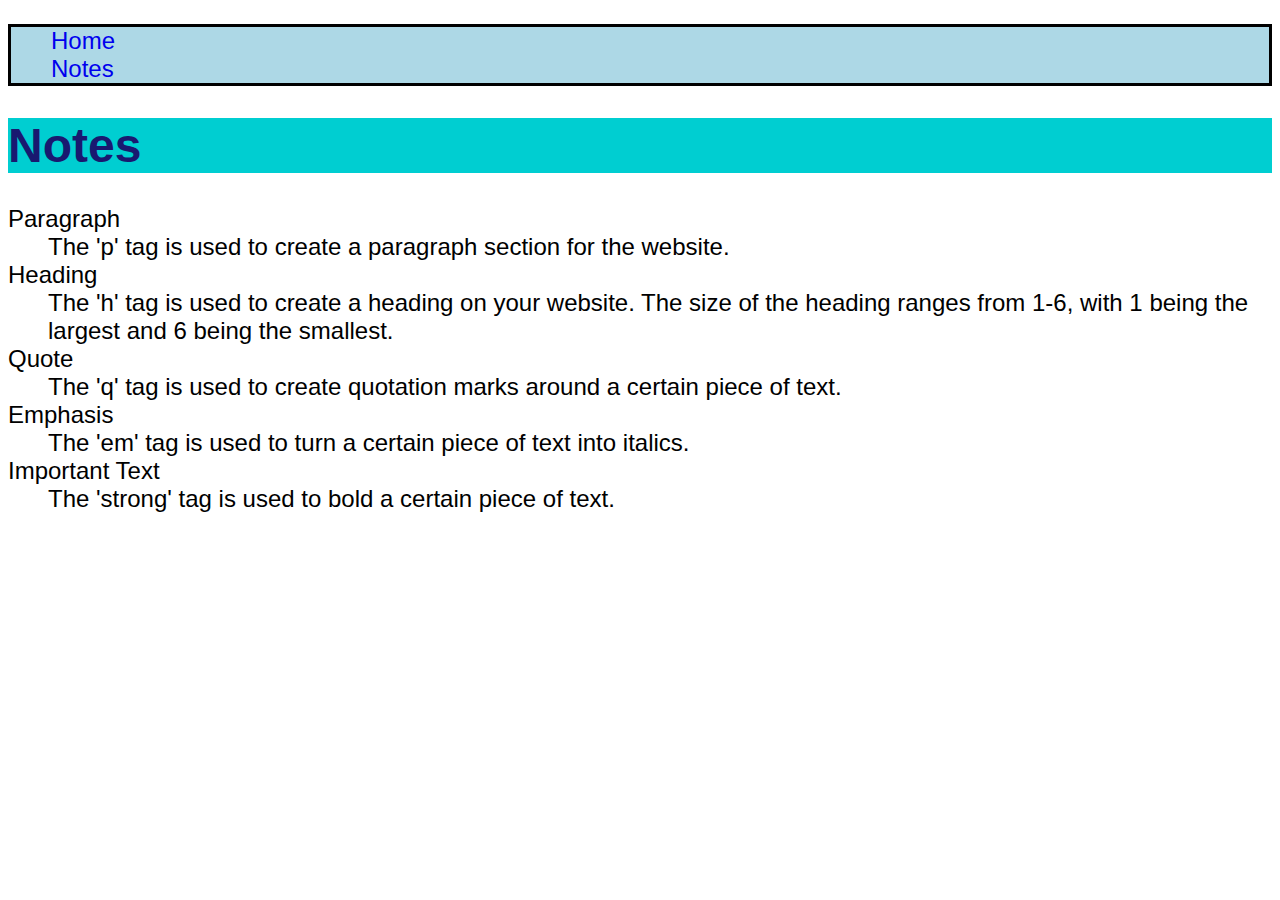
<file: html-assignment/notes.html>
<!DOCTYPE html>
<html lang="en">
<head>
    <meta charset="UTF-8">
    <meta http-equiv="X-UA-Compatible" content="IE=edge">
    <meta name="viewport" content="width=device-width, initial-scale=1.0">
    <title>Notes</title>
    <link href="css/main.css" rel="stylesheet">
</head>
<body>
    <nav>
        <ul class="navigation">
        <li><a href="index.html">Home</a></li>
        <li><a href="notes.html">Notes</a></li>
        </ul>
    </nav>
    <div class="notes-title">
        <header>
            <h1>Notes</h1>
        </header>
    </div>
    <dl>
        <dt class="notes-terms">Paragraph</dt>
        <dd>The 'p' tag is used to create a paragraph section for the website.</dd>

        <dt>Heading</dt>
        <dd>The 'h' tag is used to create a heading on your website. The size of the heading ranges from 1-6, with 1 being the largest and 6 being the smallest.</dd>

        <dt>Quote</dt>
        <dd>The 'q' tag is used to create quotation marks around a certain piece of text.</dd>

        <dt>Emphasis</dt>
        <dd>The 'em' tag is used to turn a certain piece of text into italics.</dd>

        <dt>Important Text</dt>
        <dd>The 'strong' tag is used to bold a certain piece of text.</dd>
    </dl>
</body>
</html>
</file>
<file: html-assignment/css/main.css>
body {
    font-family: 'Franklin Gothic Medium', 'Arial Narrow', Arial, sans-serif;
    font-size: 18pt;
}

header, footer {
    background-color: darkturquoise;
}

.site-title, .notes-title {
    color: midnightblue;
}

#my-image {
    box-shadow: 0px 0px 2px 1px black;
    width: 250px;
}

article ul {
    list-style: square;
}

a[href="notes.html"], a[href="index.html"]{
    text-decoration: none;
    list-style: none;
}

.navigation {
    list-style: none;
    background-color:lightblue;
    border-style: solid;
}
a:hover, a:active {
    background-color:tomato;
}

.bullet-list :nth-child(odd) {
    background: lightgrey;
}
</file>
<file: midterm/css/main.css>
/*adds font family and background color to the entire page*/

body {
    font-family: 'Franklin Gothic Medium', 'Arial Narrow', Arial, sans-serif;
    background-color: rgb(183, 185, 190);
}

/*targets the h1 tag to position it and give a shadow effect*/

h1 {
    text-align: center;
    text-shadow: 3px 3px #000000;
}

/*targets the header tag and adjusts sizing, color, and adds the image*/

header {
    background-image: url(../images/football-78394_1920.jpg);
    background-color: rgba(0,0,0,.5);
    background-repeat: no-repeat;
    background-size: cover;
    color: white;
    text-align: center;
    width: 100%;
    height: 350px;

/*adjust stacking Z order*/

    z-index: 2;
    top: 0;
    text-align: center;
    line-height: 300px;
    font-size: 40px;
}

/*targets the navigation class and centers it*/

.navigation {
    text-align: center;
}

/*targets the navigation list elements and adjusts size, display, and font*/

nav ul li {
    display: inline-block;
    padding: 1rem;
    text-transform: uppercase;
    font-size: 20px;
    padding-bottom: 5px;
}

/*targets the home id and adds border and padding*/

#home {
    border-right: 2px solid black;
    padding: 0% 8% 0% 8%;
    text-decoration: none;
}

/*targets the story id and adds border and padding*/

#story {
    border-right: 2px solid black;
    padding: 0% 8% 0% 8%;
    text-decoration: none;
}

/*targets the contact id and adds border and padding*/

#contact {
    padding: 0% 8% 0% 8%;
    text-decoration: none;
}

/*targets the wrapper class and adjusts margin and width*/

.wrapper {
    margin: 0 auto;
    width: 1400px;
}

/*targets the columns class in the div to adjust width and float*/

.columns > div {
    width: 50%;
    float: right;
}

/*targets the clearfix class to adjust display*/

.clearfix::after {
    content:"";
    display: block;
    clear: both;
}

/*targets the form class to add border, padding, and width*/

.form {
    border: 2px solid black;
    padding: 6px;
    width: 100%;
}

/*targets the NFL logo picture and adjusts the padding, float, and width*/

#nfl-logo {
    padding: 0% 3% 2% 0%;
    float: left;
    width: 250px;
}

/*targets the yourname id and adjusts the width*/

#yourname {
    width: 98%;
}

/*targets the youremail id and adjusts the width*/

#youremail {
    width: 98%;
}

/*targets the yourmessage id and adjusts the width and padding*/

#yourmessage {
    width: 98%;
    padding-bottom: 50px;
}

/*targets the yes id and adjusts the padding*/

#yes {
    padding-bottom: 2px;
}

/*targets the no id and adjusts the padding*/

#no {
    padding-bottom: 2px;
}

/*targets the footer tag and adjusts the text alignment and padding*/

footer {
    text-align: right;
    padding-right: 45px;
}

/*targets the button id and adds color, border, and padding*/

#button {
    background-color: white;
    border: 1px solid black;
    padding: 0.5% 0.5% 0.5% 0.5%;
}
</file>
<file: week-12/css/main.css>
.card {
    width: 40%;
    box-shadow: 0 4px 8px rgba(0, 0, 0, 0.2);
}

.container {
    padding: 2px 16px;
}

img {
    width: 100%;
}

h4 {
    font-family: 'Pacifico', cursive;
    font-size: 2rem;
    font-weight: 400;
}

p {
    font-family: 'Poppins', sans-serif;
}

.fa {
    color: firebrick;
}

iframe {
    width: 100%;
    max-width: 800px;
    margin: 0 auto;
}
</file>
<file: week-7/css/main.css>
/*defeat box model*/
* {
    box-sizing: border-box;
}

body {
    margin-top: 6rem;
}
header {
    background-color: rgba(0, 0, 0, .8);
    color: white;
    position: fixed;
    width: 100%;
    /*adjust stacking Z order*/
    z-index: 2;
    top: 0;
}

nav ul li {
    display: inline-block;
    padding: 1rem;
}

.box {
    background-color: #369;
    width: 200px;
    height: 200px;
    color: white;
    /*box model properties*/
    padding: 10px;
    border: 2px solid darkred;
    margin: 20px;
    /*overflow*/
    overflow: scroll;
}

.wrapper {
    width: 400px;
    margin: 0 auto;
}

.stage {
    width: 100%;
    height: 300px;
    background-color: bisque;
    position: relative;
}

.prop {
    width: 50px;
    height: 50px;
    background-color: red;
    /*positional properties*/
    position: absolute;
    top: 25px;
    left: 20px;
}

.columns > div {
    width: 50%;
    float: left;
}

footer {
    clear: both;
}

.clearfix::after {
    content:"";
    display: block;
    clear: both;
}
</file>
<file: final-project/css/main.css>
/* http://meyerweb.com/eric/tools/css/reset/ 
   v2.0 | 20110126
   License: none (public domain)
/

html, body, div, span, applet, object, iframe,
h1, h2, h3, h4, h5, h6, p, blockquote, pre,
a, abbr, acronym, address, big, cite, code,
del, dfn, em, img, ins, kbd, q, s, samp,
small, strike, strong, sub, sup, tt, var,
b, u, i, center,
dl, dt, dd, ol, ul, li,
fieldset, form, label, legend,
table, caption, tbody, tfoot, thead, tr, th, td,
article, aside, canvas, details, embed, 
figure, figcaption, footer, header, hgroup, 
menu, nav, output, ruby, section, summary,
time, mark, audio, video {
    margin: 0;
    padding: 0;
    border: 0;
    font-size: 100%;
    font: inherit;
    vertical-align: baseline;
}
/* HTML5 display-role reset for older browsers */
article, aside, details, figcaption, figure, 
footer, header, hgroup, menu, nav, section {
    display: block;
}

/*line height spaces the text out and the font is added to the entire body. overflow-x allows scrolling to not view overflowing elements*/
body {
    line-height: 1;
    font-family: 'Open Sans', sans-serif;
    overflow-x: hidden;
}

/*targets the ordered lists and unordered lists to remove list styles*/
ol, ul {
    list-style: none;
}

/*blockquote shows a section that uses info from another source. in this case there are no quotes*/
blockquote, q {
    quotes: none;
}
blockquote:before, blockquote:after,
q:before, q:after {
    content: '';
    content: none;
}

/*table tag has no spacing between the border and content and it collapses*/
table {
    border-collapse: collapse;
    border-spacing: 0;
}

/**
CSS BEGIN
*/

/*header with a background color*/
header {
    background-color: rgb(23, 23, 23);
}

/*targets the maintitle class and adds a background color, text color, width, padding, and height*/
.maintitle {
    background-color: rgba(23, 23, 23, 0.8);
    color: white;
    width: 100%;
    padding: 5px;
    height: auto;
}

/*targets the h1 tags within the maintitle class and adjusts the font size, font weight, padding, and line-height*/
.maintitle h1 {
    font-size: 3rem;
    font-weight: 1500;
    padding: 10px;
    line-height: 70px;
}

/*targets the p tags within the maintitle class and adjusts the line height and the padding*/
.maintitle p {
    line-height: 20px;
    padding: 5px;
}

/*targets the logobackground class and adds a background color*/
.logobackground {
    background-color: darkgoldenrod;
}

/*targets the home id and adds color, displays it as a block, centers the text and adds padding*/
#home {
    color: black;
    display: block;
    text-align: center;
    padding: 15px;
}

/*targets the tabnav id and adds a text color, displays it as a block, and centers the text*/
#tabnav {
    color: darkgoldenrod;
    display: block;
    text-align: center;
}

/*targets the unordered list and list items in the nav and removes list styling and adds a margin*/
ul, li {
    list-style: none;
    margin: 15px;
}

/*targets any links that are visited and removes text decoration after the link has been visited*/
a:link, a:visited {
    text-decoration: none;
}

/*targets the copyright class and adds a text color*/
.copyright {
    color: darkgoldenrod;
}

/*targets the unsplashcredit class and adds a text color*/
.unsplashcredit {
    color: darkgoldenrod;
}

/*targets the footer and adds a background color*/
footer {
    background-color: black;
}

/*targets any links that you hover over, which changes the text color and adds a hover color*/
a:hover {
    color: black;
    background-color: #c78c06;
}

/*targets the tabnav class and adds a text color, displays as block, centers the text, adjusts font size, and adds padding*/
.tabnav {
    color: darkgoldenrod;
    display: block;
    text-align: center;
    font-size: 16pt;
    padding: 25px;
}

/*targets the button id and adds a background color, text color, removes any borders, adds margin, and adjusts font size*/
#button {
    background-color: #222;
    color: darkgoldenrod;
    border: none;
    margin: 10px;
    font-size: 1.5rem;
}

/*targets the fa-search class and changes the color of the icon, as well as remove any border radius, and adds a background color*/
.fa-search {
    color: darkgoldenrod;
    border-radius: none;
    background-color: black;
}

/*targets the table and adds a fixed layout*/
table {
    table-layout: fixed;
}

/*targets the table and the elements inside. this adds a border around the elements, collapes it, adds padding and margin, and adjusts the width*/
table, th, td {
    border: 1px solid black;
    border-collapse: collapse;
    padding: 10px;
    margin: 10px;
    width: 95%;
}

/*targets the items within the table and adds a background color*/
th {
    background-color: #ffe6ac;
}

/*targets the map and adjusts the width, margin, and displays as block*/
iframe {
    width: 95%;
    margin: auto;
    display: block;
}

/*targets the text input and adjusts width, margin, line height, and adds a border and border radius*/
input[type=text] {
    width: 95%;
    max-width: 1100px;
    margin: 10px;
    line-height: 20px;
    border: 1px solid #222;
    border-radius: 2px;
}

/*targets the text2 input and adjusts width with a max and min width, margin, line height, and adds a border and border radius*/
input[type=text2] {
    width: 95%;
    max-width: 1100px;
    margin: 10px;
    line-height: 20px;
    border: 1px solid #222;
    min-height: 200px;
    border-radius: 2px;
}

/*targets the searchbar class and centers the text, adds a background color, removes border radius, and adds a border*/
.searchbar {
    text-align: center;
    background-color: #222;
    border-radius: none;
    border: 1px solid darkgoldenrod;
}

/*targets the search input and increases its width*/
.search {
    width: 95%;
}

/*targets the "Connect with us" button and adds a background color, text color, adjusts padding and margin and font size, and removes border*/
.connect {
    background-color: #c78c06;
    color: black;
    padding: 30px;
    border: none;
    margin: 10px;
    font-size: 1.5rem;
}

/*targets the arrow icon in the "Connect with us" button and adjusts the padding*/
.fa-caret-right {
    padding-left: 10px;
}

/*targets the fa-play class and adds padding and color*/
.fa-play {
    padding-left: 18px;
    color: white;
}

/*a collection of class targets in the "Our Services" section that adds background color, text color, removes border, and adjusts the font size, padding, and font family*/
.digital {
    background-color: #222;
    color: white;
    border: none;
    font-size: larger;
    padding: 20px;
    font-family: 'Open Sans', sans-serif;
}

.marketing {
    background-color: #222;
    color: white;
    border: none;
    font-size: larger;
    padding: 20px;
    font-family: 'Open Sans', sans-serif;
}

.video {
    background-color: #222;
    color: white;
    border: none;
    font-size: larger;
    padding: 20px;
    font-family: 'Open Sans', sans-serif;
}

.web {
    background-color: #222;
    color: white;
    border: none;
    font-size: larger;
    padding: 20px;
    font-family: 'Open Sans', sans-serif;
}

.print {
    background-color: #222;
    color: white;
    border: none;
    font-size: larger;
    padding: 20px;
    font-family: 'Open Sans', sans-serif;
}

/*targets the vision class and adds a background color with adjusted opacity, adds text color and padding, and adjusts the border and font family*/
.vision {
    background-color: rgba(22,22,22, 0.8);
    color: white;
    border: 1px solid darkgoldenrod;
    font-size: larger;
    padding: 20px;
    font-family: 'Open Sans', sans-serif;
}

/*targets the homepage class and adds a background image and padding, and adjusts the positioning, size, removes repeat and adjusts height*/
.homepage {
    background-image: url(../images/main-banner.jpg);
    background-position: center;
    background-size: cover;
    background-repeat: no-repeat;
    padding: 30px 0px;
    height: auto;
}

/*targets the numerous classes that range from "About Us" to "Our Team" and adds background color and adjusts the margin, padding, font size, and line height*/
.about {
    background-color: #ffe6ac;
    margin: auto;
    padding: 10px;
}

.about p {
    line-height: 25px;
}

.dt {
    background-color: #ffe6ac;
    padding: 15px;
}

.dt p {
    line-height: 25px;
}

.dt h2 {
    font-size: 23pt;
}

.market {
    background-color: #ffe6ac;
    padding: 15px;
}

.market p {
    line-height: 25px;
}

.market h2 {
    font-size: 23pt;
}

.vp {
    background-color: #ffe6ac;
    padding: 15px;
}

.vp {
    line-height: 25px;
}

.vp h2 {
    font-size: 23pt;
}

.wd {
    background-color: #ffe6ac;
    padding: 15px;
}

.wd {
    line-height: 25px;
}

.wd h2 {
    font-size: 23pt;
}

.printplans {
    background-color: #ffe6ac;
    padding: 15px;
}

.printplans p {
    line-height: 25px;
}

.printplans h2 {
    font-size: 23pt;
}

.john {
    background-color: #ffe6ac;
    padding: 15px;
}

.john p {
    line-height: 20px;
}

.bob {
    background-color: #ffe6ac;
    padding: 15px;
}

.bob p {
    line-height: 20px;
}

/*targets all h2 tags and adjusts the font size, font weight, and padding*/
h2 {
    font-size: 2.5rem;
    font-weight: 900;
    padding: 10px;
}

/*targets all h3 tags and adjusts font-size, font weight, and margin*/
h3 {
    font-size: 1.5rem;
    font-weight: bold;
    margin: 10px;
}

/*targets all h5 tags and adds a bottom border and adjusts bottom padding*/
h5 {
    border-bottom: 3px solid #c78c06;
    padding-bottom: 6px;
}

/*targets the wrapper class and adjusts width while adding a max width and margin*/
.wrapper {
    width: 100%;
    max-width: 1200px;
    margin: auto;
}

/*targets the aboutusimg class and adjusts the width, margin, and padding. it also displays it as block and adds a max width*/
.aboutusimg {
    width: 95%;
    margin: auto;
    display: block;
    padding: 10px;
    max-width: 1100px;
}

/*targets numerous classes for images and adjusts width and margin, as well as add top padding*/
.digi {
    width: 100%;
    margin: auto;
}


.mark {
    width: 100%;
    margin: auto;
    padding-top: 10px;
}

.vid {
    width: 100%;
    margin: auto;
    padding-top: 10px;
}

.webdev {
    width: 100%;
    margin: auto;
    padding-top: 10px;
}

.pr {
    width: 100%;
    margin: auto;
    padding-top: 10px;
}

/*targets the ourvision class and changes the text color*/
.ourvision {
    color: white;
}

/*targets the learnmore class and adds color and adjusts line height*/
.learnmore {
    color: white;
    line-height: 25px;
}

/*targets the learnmore class and adds a background image, and centers it and covers the width of the page. it also makes its position relative and adds a width and padding*/
.learnmore {
    background-image: url(../images/vision.jpg);
    background-position: center;
    background-size: cover;
    position: relative;
    width: 100%;
    padding: 15px;
}

/*targets numerous classes that are in the form section and adjusts the font size*/
.namefull {
    font-size: 9pt;
}

.maile {
    font-size: 9pt;
}

.msg {
    font-size: 9pt;
}

/*targets the formlabels class and adjusts padding*/
.formlabels {
    padding-left: 10px;
}

/*targets the images in the "Our Team" section and adjusts the width*/
.johnimg {
    width: 100%;
}

.bobimg {
    width: 100%;
}

/*targets the classes for the "Hour of Operations" and "Location" adjusts the font size*/
.hoo {
    font-size: 15pt;
}

.loc {
    font-size: 15pt;
}

/*targets the unsplash class and adds an underline and changes the color*/
.unsplash {
    text-decoration: underline;
    color: darkgoldenrod;
}

/*targets the footer and adds padding and a background color*/
footer {
    padding: 10px;
    background-color: #222;
}

/****************
DESKTOP
****************/

/*gives media screen to video production, web dev, and print section, and sets the display, grid, and width*/
@media screen and (min-width: 750px) {
    .allvideoprod {
        display: inline-block;
        width: 50%;
        grid-template-columns: 1fr;
    }

    .mrkt {
        display: grid;
        grid-template-columns: 1fr;
        width: 50%;
    }
    .allwebdev {
        display: grid;
        grid-template-columns: 1fr;
        grid-template-rows: 1fr;
        width: 50%;
    }

    .allprint {
        display: grid;
        grid-template-columns: 1fr;
        grid-template-rows: 1fr;
        width: 50%;
    }
}

/*gives media screen to john and bob sections and sets the display, grid, width, float*/
@media screen and (min-width:750px) {
    .alljohn {
        display: grid;
        grid-template-columns: 1fr 1fr;
        grid-template-rows: 1fr;
        width: 50%;
    }

    .allbob {
        display: grid;
        grid-template-columns: 1fr 1fr;
        grid-template-rows: 1fr;
        width: 50%;
        float: right;
    }
}

/*gives media screen to send us a message section and location section and gives it display, grid, width, and float*/
@media screen and (min-width:750px) {
    .leftsendarea {
        display: grid;
        grid-template-columns: 1fr;
        grid-template-rows: 1fr;
        width: 45%;
    }

    .location {
        display: grid;
        grid-template-columns: 2fr;
        grid-template-rows: 2fr;
        width: 45%;
        float: right;
    }
}
/*gives media screen to about us section and sets display, grid, width, padding*/

@media screen and (min-width:1120px) {
    .about {
        display: grid;
        grid-template-columns: 1fr;
        grid-template-rows: 1fr;
        width: 50%;
        padding-right: 50%;
        grid-template-rows: 2fr;
    }

    .aboutp {
        display: grid;
        grid-template-columns: 1fr;
        grid-template-rows: 1fr;
        float: right
    }
}

/*gives media screen to hours of operation and table section and sets flex, display, and width*/
@media screen and (min-width:750px) {
    .hofandtable {
        flex-wrap: wrap;
        display: grid;
        width: 50%;
    }
}

/*gives media screen and targets form clss and gives it padding top of 20%*/
@media screen and (min-width:750px) {
    .form {
        padding-top: 20%;
    }
}

/*targets the media screen with class of digitalt and adjusts width*/
@media screen and (min-width:750px) {
    .digitalt {
        width: 50%;
    }
}

/*targets the media screen with class of threeelements and adds grid display and grid properties*/
@media screen and (min-width:400px) {
    .main-content {
        width: 70%;
        float: left;
    }

    .sidebar {
        width: 29%;
        float: right;
    }
    .threeelements {
        display: grid;
        grid-template-columns: 1fr;
        grid-template-rows: 1fr;
        grid-column-start: repeat(3,1fr);
        grid-column-end: repeat(3,1fr);
        flex-wrap: wrap;
        align-self: start;
    }
}
</file>
